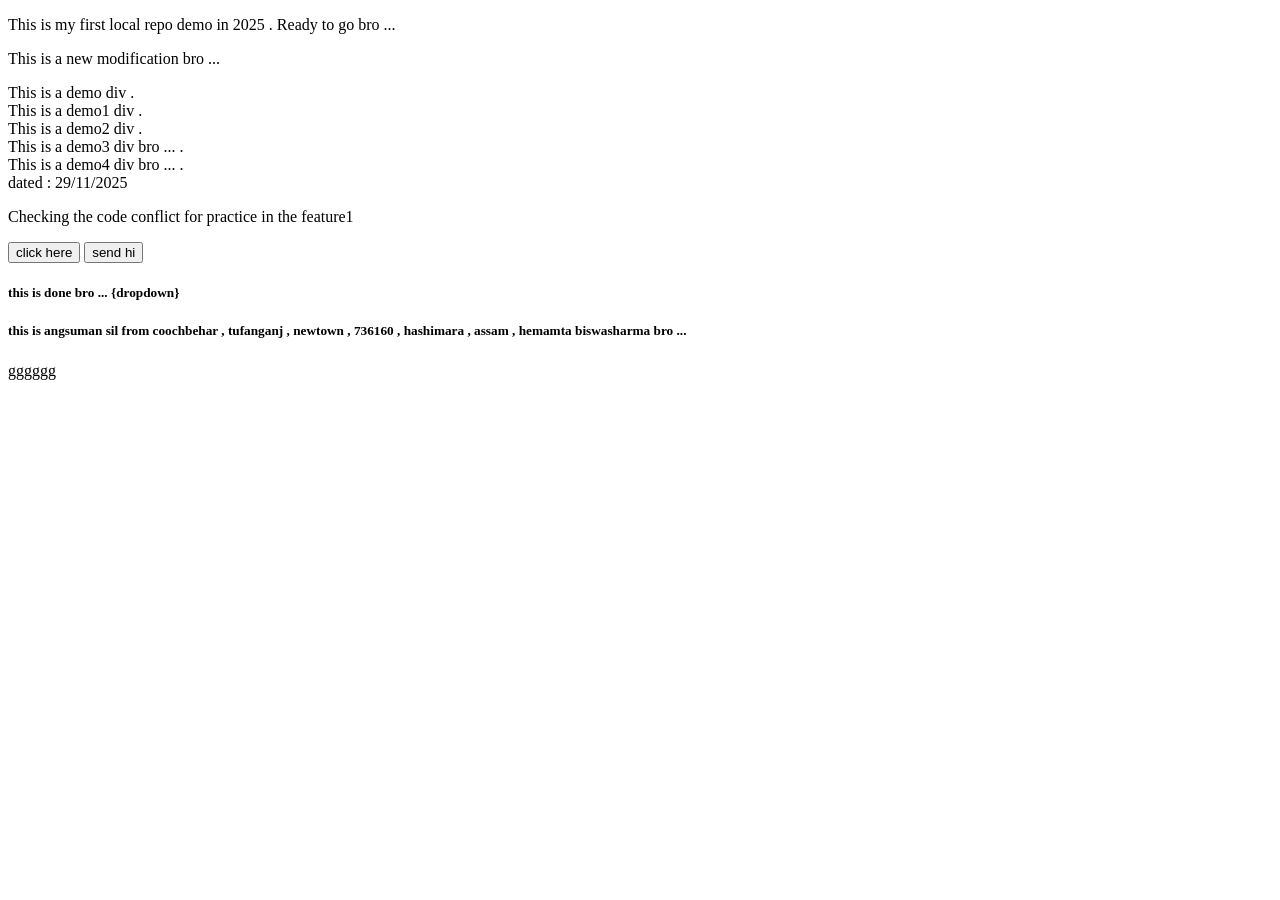
<file: index.html>
<!DOCTYPE html>
<html lang="en">
<head>
    <meta charset="UTF-8">
    <meta name="viewport" content="width=device-width, initial-scale=1.0">
    <title>Document</title>
</head>
<body>
    <p>This is my first local repo demo in 2025 . Ready to go bro ...</p>
    <p>This is a new modification bro ... </p>
    <div class="demo">
        This is a demo div .
    </div>
    <div class="demo1">
        This is a demo1 div .
    </div>
     <div class="demo2">
        This is a demo2 div .
    </div>
     <div class="demo3">
        This is a demo3 div bro ... .
    </div>
     <div class="demo4">
        This is a demo4 div bro ... .
    </div>
    dated : 29/11/2025
    <p>Checking the code conflict for practice in the feature1 </p>
    <button>click here</button>
    <button class="dd">send hi</button>
    <h5>this is done bro ... {dropdown}</h5>
    <h5>this is angsuman sil from coochbehar , tufanganj , newtown , 736160 , hashimara , assam , hemamta biswasharma bro ...</h5>
    gggggg
</body>
</html>
</file>
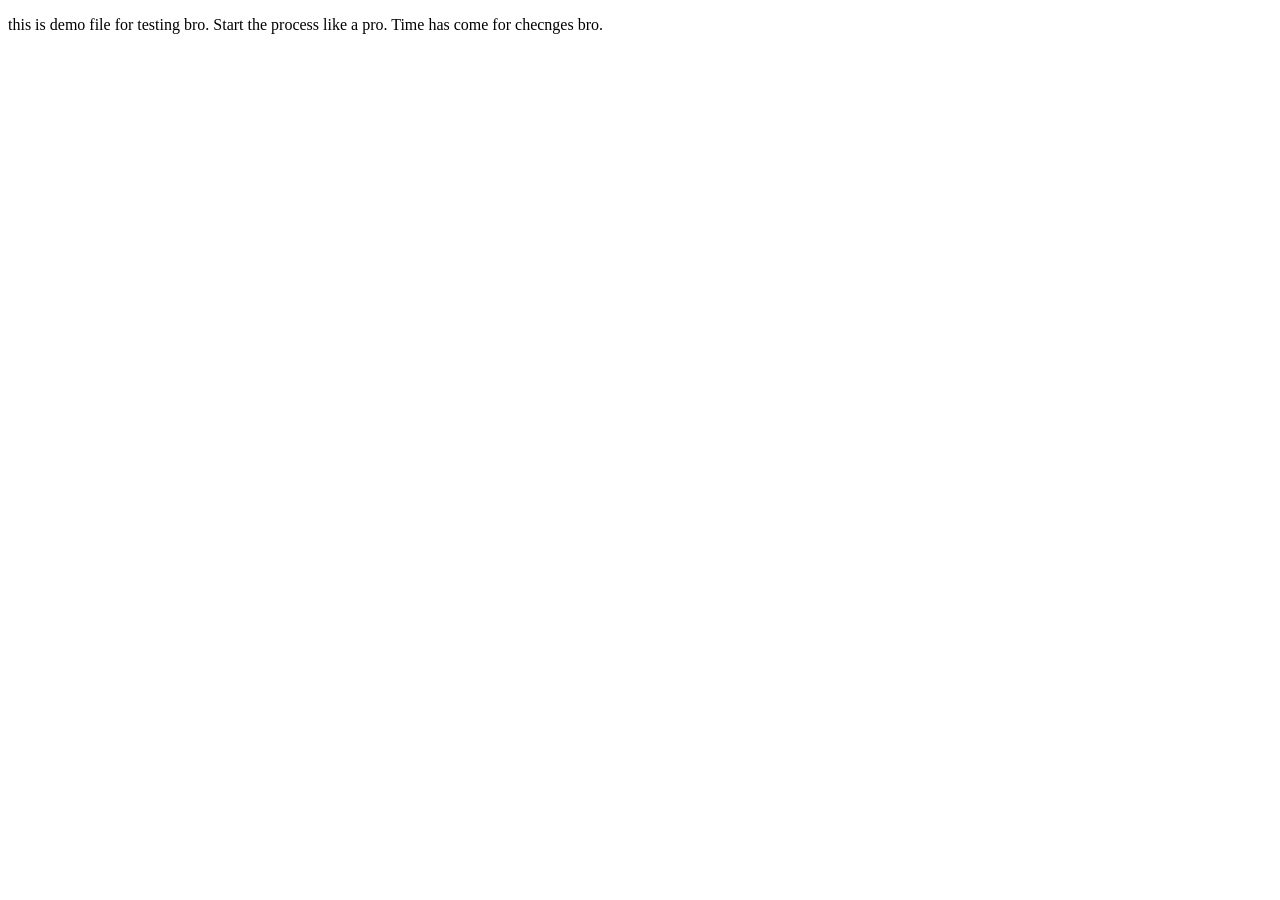
<file: demo.html>
<!DOCTYPE html>
<html lang="en">
<head>
    <meta charset="UTF-8">
    <meta name="viewport" content="width=device-width, initial-scale=1.0">
    <title>Document</title>
</head>
<body>
    <p>this is demo file for testing bro. Start the process like a pro. Time has come for checnges bro.</p>
</body>
</html>
</file>
